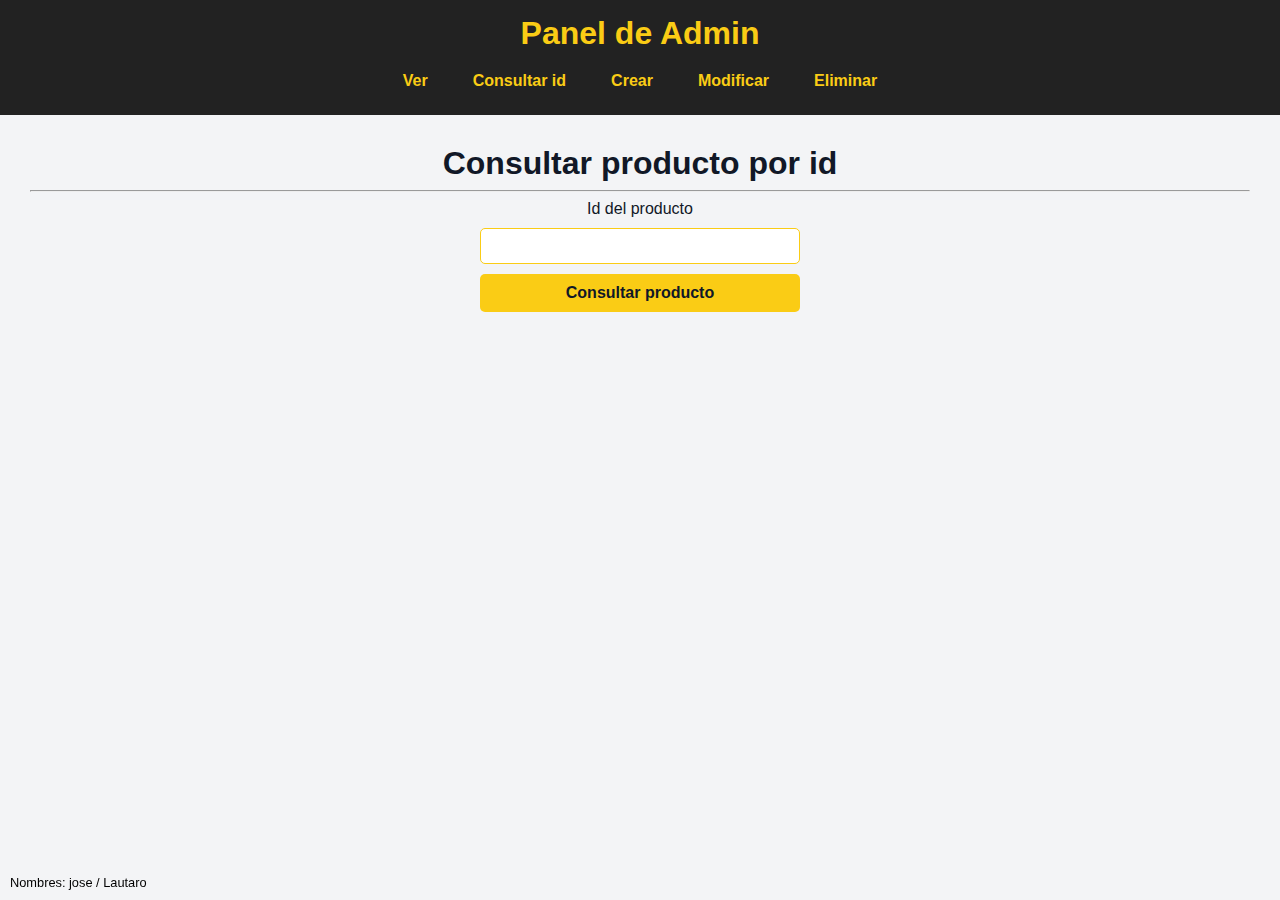
<file: frontend/Admin/consultar.html>
<!DOCTYPE html>
<html lang="en">

<head>
    <meta charset="UTF-8" />
    <meta name="viewport" content="width=device-width, initial-scale=1.0" />
    <title>Administrador | ElectroComponentes</title>

    <link rel="stylesheet" href="../css/styles.css">
    <link rel="stylesheet" href="../css/admin.css">
</head>

<body>
    <header>
        <h1>Panel de Admin</h1>
        <nav>
            <ul>
                <a href="deshboard.html"><li>Ver</li></a>
                <a href="consultar.html"><li>Consultar id</li></a>
                <a href="crear.html"><li>Crear</li></a>
                <a href="modificar.html"><li>Modificar</li></a>
                <a href="eliminar.html"><li>Eliminar</li></a>
            </ul>
        </nav>
    </header>
    <main>
        <h1>Consultar producto por id</h1>
        <hr>

        <form id="getProduct-form">
            <label for="idProd">Id del producto</label>
            <input type="number" name="idProd" id="idProd" required>

            <input type="submit" value="Consultar producto">
        </form>

        <div id="contenedor-productos">
            <ul id="lista-productos"></ul>
        </div>
    </main>

    <script>
        let getProduct_form = document.getElementById("getProduct-form");
        let listaProductos = document.getElementById("lista-productos");
        let url = "http://localhost:3000/api/products";


        getProduct_form.addEventListener("submit", async (event) => {

            event.preventDefault(); // Evitamos el envio por defecto del formulario

            console.log("Formulario no enviado");
            console.log(event.target); // Con event target accedemos al evento que disparo el addEventListener
            // Vamos a guardar como objetos los valores del formulario HTML
            let formData = new FormData(event.target);
            console.log(formData); // FormData { idProd → "2" }

            // Vamos a transformar este objeto FormData en un objeto normal JavaScript
            let data = Object.fromEntries(formData.entries());
            console.log(data); // Object { idProd: "3" }

            let idProd = data.idProd;
            console.log(idProd); // 3

            console.log(`Extraido valor numerico del formulario en la variable idProd, que vale ${idProd}`)


            try {
                console.log(`Haciendo peticion GET a la url: ${url}/${idProd}`)
                //let respuesta = await fetch(`${url}/${idProd}`);
                let respuesta = await fetch(`http://localhost:3000/api/products/${idProd}`);

                let datos = await respuesta.json();


                if (respuesta.ok) {
                    console.log(datos.payload); // [{…}]
                    console.log(datos.payload[0]); // {id: 1, nombre: 'La maquina de hacer pajaros - Peliculas', tipo: 'LP', precio: 10000, imagen: 'https://i.discogs.com/rKa1bYXYX2w5nIGDULFozlTjVbmM…y9SLTM1MDY2/NjctMTUwOTczNTA0/Ni01NzM4LmpwZWc.jpeg', …}
                    
                    let producto = datos.payload[0];
                    mostrarProducto(producto);
                } else {
                    console.error(datos.message);
                    mostrarError(datos.message);
                }
                
                
            } catch (error) {
                console.log(error);
            }
        });

        // Funcion para mostrar un producto en el HTML
        function mostrarProducto(producto) {
            console.table(producto);
            let htmlProducto = `
                <li class="li-listados">
                    <img src="${producto.imagen}" alt="${producto.nombre}">
                    <p>Id: ${producto.id} / Nombre: ${producto.nombre} / <strong>Precio: ${producto.precio}</strong></p>
                </li>
            `;
            listaProductos.innerHTML = htmlProducto;
        }

        // Imprimimos un mensaje visual de error en el HTML
        function mostarError(mensaje){
            let htmlError = `
                <li class="mesaje-error">
                    <p>
                        strong>Error:</strong>
                        span>${error}</span>
                    </p>
                </li>
            `;
            listaProductos.innerHTML = htmlError;
        }
            /*==========================
                    Que es FormData?
            ============================
            A diferencia de un objeto JavaScript común, FormData está diseñado específicamente para manejar datos de formularios, incluyendo archivos, 
            y puede ser creado desde un formulario HTML al pasar el elemento form al constructor new FormData(form)

            FormData es una interfaz nativa de JavaScript que permite crear un conjunto de pares clave-valor 
            que representan los campos de un formulario HTML y sus respectivos valores.

            Esta clase se utiliza principalmente para capturar y enviar datos de formularios, 
            ya sea mediante métodos como fetch o XMLHttpRequest, 
            y se encarga de formatear los datos correctamente como multipart/form-data, 
            estableciendo automáticamente los encabezados necesarios para el envío
            */
            // let respuesta = await fetch("http://localhost:3000/products/${idProducto}");

    </script>
    <footer id="marca-agua">
        Nombres: jose / Lautaro 
    </footer>
</body>

</html>
</file>
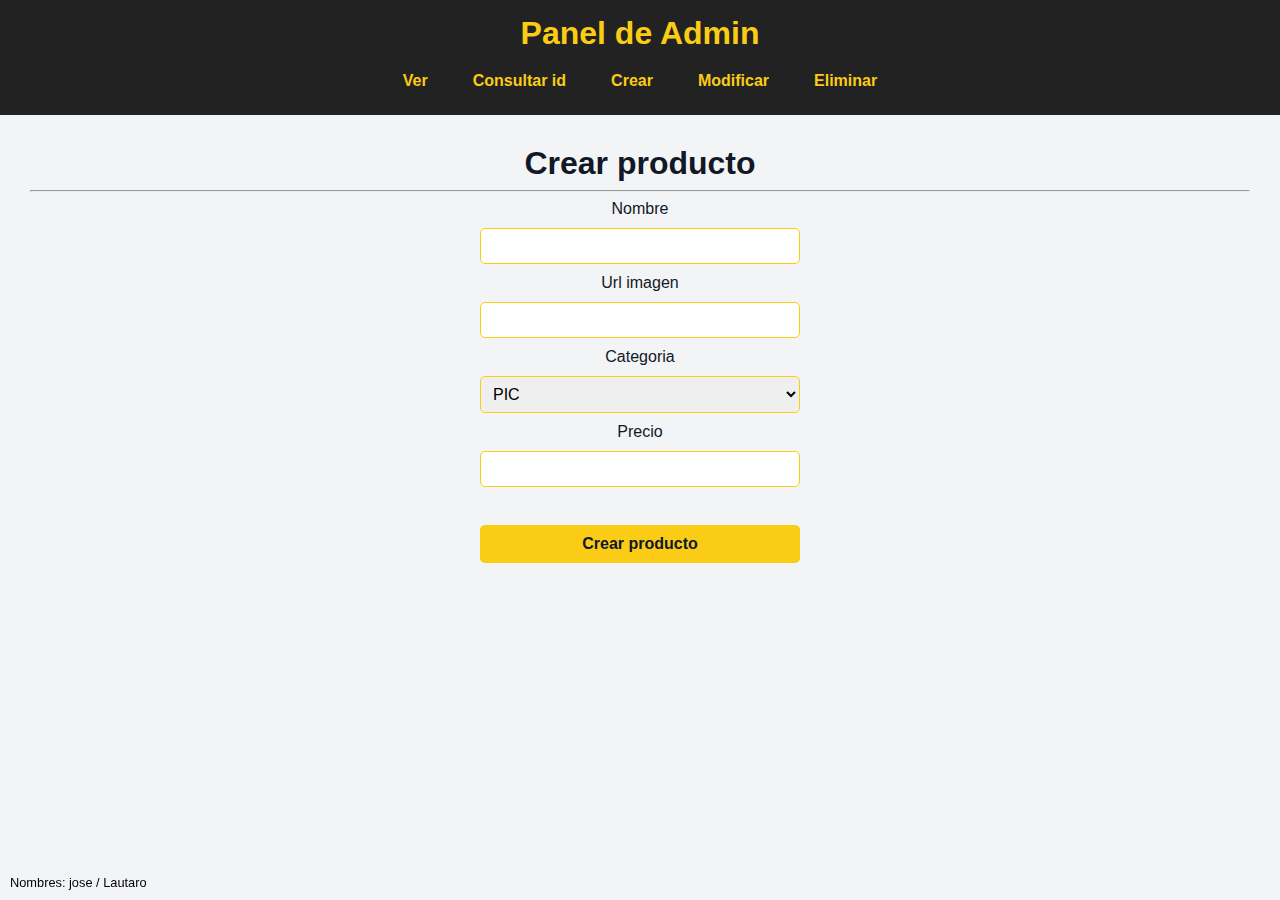
<file: frontend/Admin/crear.html>
<!DOCTYPE html>
<html lang="en">

<head>
    <meta charset="UTF-8" />
    <meta name="viewport" content="width=device-width, initial-scale=1.0" />
    <title>Administrador | ElectroComponentes</title>

    <link rel="stylesheet" href="../css/styles.css">
    <link rel="stylesheet" href="../css/admin.css">
</head>

<body>
    <header>
        <h1>Panel de Admin</h1>
        <nav>
            <ul>
                <a href="deshboard.html"><li>Ver</li></a>
                <a href="consultar.html"><li>Consultar id</li></a>
                <a href="crear.html"><li>Crear</li></a>
                <a href="modificar.html"><li>Modificar</li></a>
                <a href="eliminar.html"><li>Eliminar</li></a>
            </ul>
        </nav>
    </header>
    <main>
        <h1>Crear producto</h1>
        <hr>
        <form id="altaProducts-form">

            <label for="nameProd">Nombre</label>
            <input type="text" name="name" id="nameProd" required>

            <label for="imageProd">Url imagen</label>
            <input type="text" name="image" id="imageProd" required>

            <label for="typeProd">Categoria</label>
            <select name="type" id="typeProd" required>
                <option value="PIC">PIC</option>
                <option value="ARDUINO">ARDUINO</option>
            </select>

            <label for="priceProd">Precio</label>
            <input type="number" name="price" id="priceProd" required>

            <br>
            <input type="submit" value="Crear producto">
        </form>

        <div id="contenedor-productos"></div>
    </main>

    <script>
        let contenedorProductos = document.getElementById("contenedor-productos");
        let altaProductsForm = document.getElementById("altaProducts-form");
        let url = "http://localhost:3000/api/products";


        altaProductsForm.addEventListener("submit", async (event) => {

            event.preventDefault(); // Formulario no enviado por defecto

            // Obtenemos los datos de este formulario a traves de un objeto FormData
            let formData = new FormData(event.target);
            console.log(formData); // FormData(4) { name → "Johnny Melavo", image → "johnnymelavo.com", type → "CD", price → "12" }

            // Ahora creamos un objeto JS a partir de los datos de este objeto FormData
            let data = Object.fromEntries(formData.entries()); // Ya tenemos nuestro objeto con todos los valores del fomulario para mandarlos al servidor
            console.log(data); // {name: 'Merlin', image: 'prueba', type: 'LP', price: '123'}

            // Ahora, con el nuevo objeto JS creado a partir de los valores de nuestros formularios, se lo enviamos al servidor en formato JSON
            try {
                // let url = "http://localhost:3000/products";
                // Para hacer otras operaciones distintas a GET, necesitamos especificar mas informacion en el segundo parametro de fetch
                let response = await fetch(url, { // Este 2o parametro es un objeto de opciones
                    method: "POST",
                    headers: {
                        "Content-Type": "application/json"
                    },
                    body: JSON.stringify(data)
                });

                console.log(response);
                let result = await response.json();
                
                if (response.ok) {

                    console.log(result.message);
                    alert(`Producto creado con exito, con id: ${result.data.id}`);
                } else {
                    console.error(result.message);  
                }

            } catch (error) {
                console.error("Error al enviar los datos: ", error);
                alert("Error al procesar la solicitud");
            }
        });
    </script>
    <footer id="marca-agua">
        Nombres: jose / Lautaro 
    </footer>
</body>

</html>
</file>
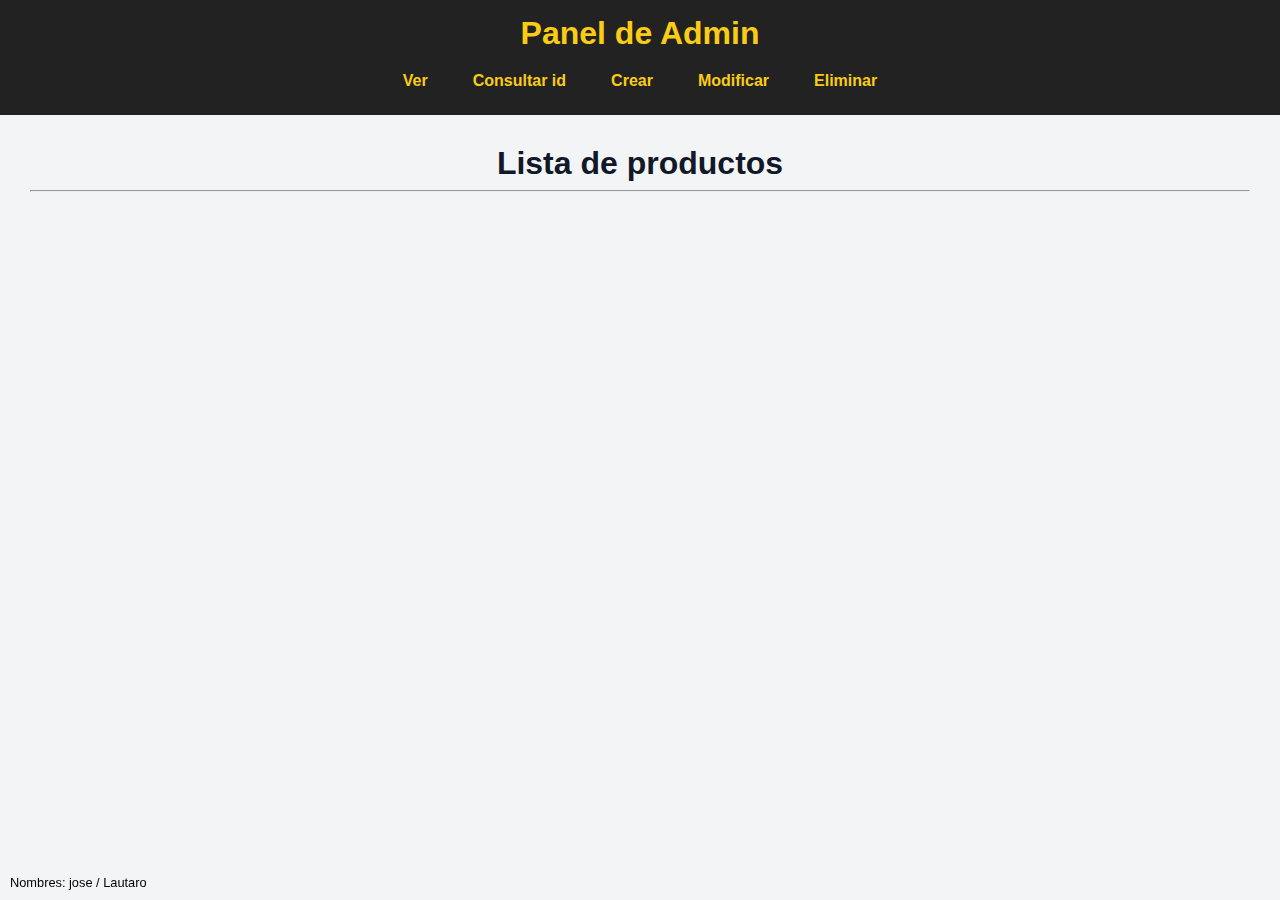
<file: frontend/Admin/deshboard.html>
<!DOCTYPE html>
<html lang="en">

<head>
    <meta charset="UTF-8" />
    <meta name="viewport" content="width=device-width, initial-scale=1.0" />
    <title>Administrador | ElectroComponentes</title>

    <link rel="stylesheet" href="../css/styles.css">
    <link rel="stylesheet" href="../css/admin.css">
</head>

<body>
    <header>
        <h1>Panel de Admin</h1>
        <nav>
            <ul>
                <a href="deshboard.html"><li>Ver</li></a>
                <a href="consultar.html"><li>Consultar id</li></a>
                <a href="crear.html"><li>Crear</li></a>
                <a href="modificar.html"><li>Modificar</li></a>
                <a href="eliminar.html"><li>Eliminar</li></a>
            </ul>
        </nav>
    </header>
    <main>
        <h1>Lista de productos</h1>
        <hr>
        <div id="contenedor-productos"></div>
    </main>

    <script>
        let contenedorProductos = document.getElementById("contenedor-productos");

        async function obtenerProductos() {
            try {
                // Hacemos la peticion get a la url de nuestra api rest para obtener los productos
                // Ojo! Para evitar que la politica de seguridad CORS bloquee nuestra peticion fetch a esa url, necesitamos habilitar CORS desde nuestra API Rest
                let respuesta = await fetch("http://localhost:3000/api/products");
                console.log(respuesta);

                let data = await respuesta.json();
                console.log(data);

                if(respuesta.ok) {
                    console.log(data.message);
                    
                    let productos = data.payload;
    
                    console.table(productos);
    
                    mostrarProductos(productos);

                } else {
                    alert("Error obteniendo productos")
                }


            } catch (error) {
                console.error(error);
            }
        }

        function mostrarProductos(productos) {
            let htmlProductos = "";

            productos.forEach(prod => {
                htmlProductos += `
                    <div class="card-producto">
                        <img src="${prod.imagen}" alt="${prod.nombre}">
                        <h3>${prod.nombre}</h3>
                        <p>Id: ${prod.id}</p>
                        <p>$${prod.precio}</p>
                    </div>
                `;
                contenedorProductos.innerHTML = htmlProductos;
            })
        }
        function init() {
            obtenerProductos();
        }

        init();
    </script>
    <footer id="marca-agua">
        Nombres: jose / Lautaro 
    </footer>
</body>

</html>
</file>
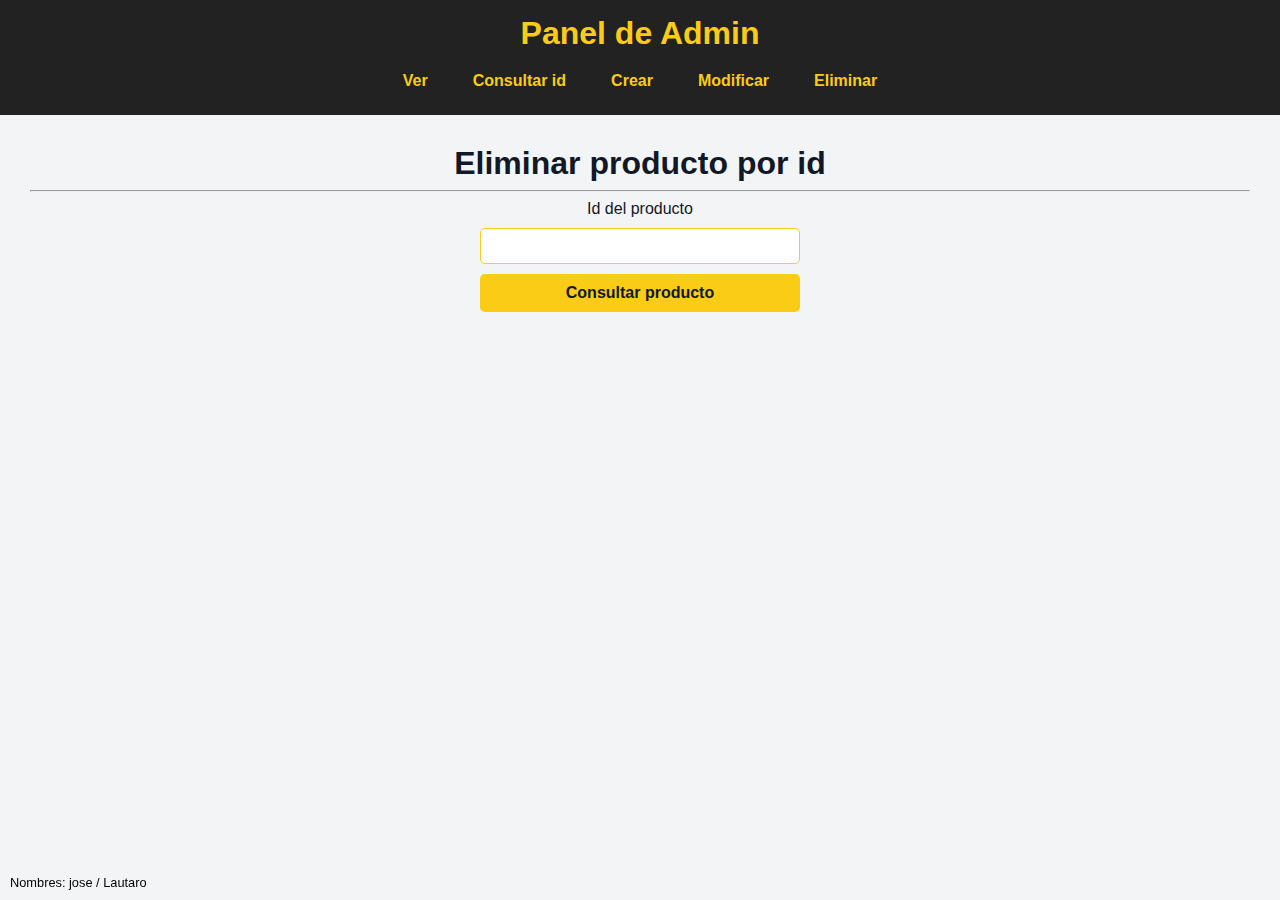
<file: frontend/Admin/eliminar.html>
<!DOCTYPE html>
<html lang="en">

<head>
    <meta charset="UTF-8" />
    <meta name="viewport" content="width=device-width, initial-scale=1.0" >
    <title>Administrador | ElectroComponentes</title>

    <link rel="stylesheet" href="../css/styles.css">
    <link rel="stylesheet" href="../css/admin.css">
</head>

<body>
    <header>
        <h1>Panel de Admin</h1>
        <nav>
            <ul>
                <a href="deshboard.html"><li>Ver</li></a>
                <a href="consultar.html"><li>Consultar id</li></a>
                <a href="crear.html"><li>Crear</li></a>
                <a href="modificar.html"><li>Modificar</li></a>
                <a href="eliminar.html"><li>Eliminar</li></a>
            </ul>
        </nav>
    </header>
    <main>
        <h1>Eliminar producto por id</h1>
        <hr>

        <form id="getProduct-form">
            <label for="idProd">Id del producto</label>
            <input type="number" name="idProd" id="idProd" required>

            <input type="submit" value="Consultar producto">
        </form>

        <div id="contenedor-productos">
            <ul id="lista-productos"></ul>
        </div>
    </main>

    <script>
        let getProduct_form = document.getElementById("getProduct-form");
        let listaProductos = document.getElementById("lista-productos");
        let url = "http://localhost:3000/api/products";


        getProduct_form.addEventListener("submit", async (event) => {

            event.preventDefault(); // Evitamos el envio por defecto del formulario

            console.log("Formulario no enviado");
            console.log(event.target); // Con event target accedemos al evento que disparo el addEventListener

            // Vamos a guardar como objetos los valores del formulario HTML
            let formData = new FormData(event.target);
            console.log(formData); // FormData { idProd → "2" }

            // Vamos a transformar este objeto FormData en un objeto normal JavaScript
            let data = Object.fromEntries(formData.entries());
            console.log(data); // Object { idProd: "3" }

            let idProd = data.idProd;
            console.log(idProd); // 3

            console.log(`Extraido valor numerico del formulario en la variable idProd, que vale ${idProd}`)


            try {
                console.log(`Haciendo peticion GET a la url: ${url}/${idProd}`)
                //let respuesta = await fetch(`${url}/${idProd}`);
                let respuesta = await fetch(`http://localhost:3000/api/products/${idProd}`);

                let datos = await respuesta.json();

                console.log(datos); // {payload: Array(1), message: 'Producto encontrado'}
                console.log(datos.payload); // [{…}]
                console.log(datos.payload[0]); // {id: 1, nombre: 'La maquina de hacer pajaros - Peliculas', tipo: 'LP', precio: 10000, imagen: 'https://i.discogs.com/rKa1bYXYX2w5nIGDULFozlTjVbmM…y9SLTM1MDY2/NjctMTUwOTczNTA0/Ni01NzM4LmpwZWc.jpeg', …}

                let producto = datos.payload[0];
                console.table(producto);

                // Creamos un nuevo boton a nuestro listado de ver producto
                let htmlProducto = `
                    <li class="li-listados">
                        <img src="${producto.imagen}" alt="${producto.nombre}">
                        <p>Id: ${producto.id} / Nombre: ${producto.nombre} / <strong>Precio: ${producto.precio}</strong></p>
                    </li>
                    <li class="li-botonera">
                        <input type="submit" id="deleteProduct_button" value="Eliminar producto">
                    </li>
                `;

                // Renderizamos el listado en la pagina
                listaProductos.innerHTML = htmlProducto;


                // Vamos a asignarle un evento click a nuestro boton "Eliminar producto"
                let deleteProduct_button = document.getElementById("deleteProduct_button");

                deleteProduct_button.addEventListener("click", event => {

                    event.stopPropagation(); // Evitamos la propagacion de eventos

                    let confirmacion = confirm("Queres eliminar este producto?");

                    if (!confirmacion) {
                        alert("Eliminacion cancelada");

                    } else {
                        eliminarProducto(idProd);
                    }
                });

                async function eliminarProducto(id) {
                    console.log(id); // Recibimos correctamente el id

                    try {
                        let response = await fetch(`http://localhost:3000/products/${id}`, {
                            method: "DELETE"
                        });

                        let result = await response.json();

                        if (response.ok) {
                            alert(result.message);

                            // Vaciamos la lista
                            listaProductos.innerHTML = "";
                        }

                    } catch (error) {
                        console.error("Error en la solicitud DELETE: ", error);
                        alert("Ocurrio un error al eliminar un producto");
                    }
                }

            } catch (error) {
                console.log(error);
            }

        });

    </script>
    <footer id="marca-agua">
        Nombres: jose / Lautaro 
    </footer>
</body>

</html>
</file>
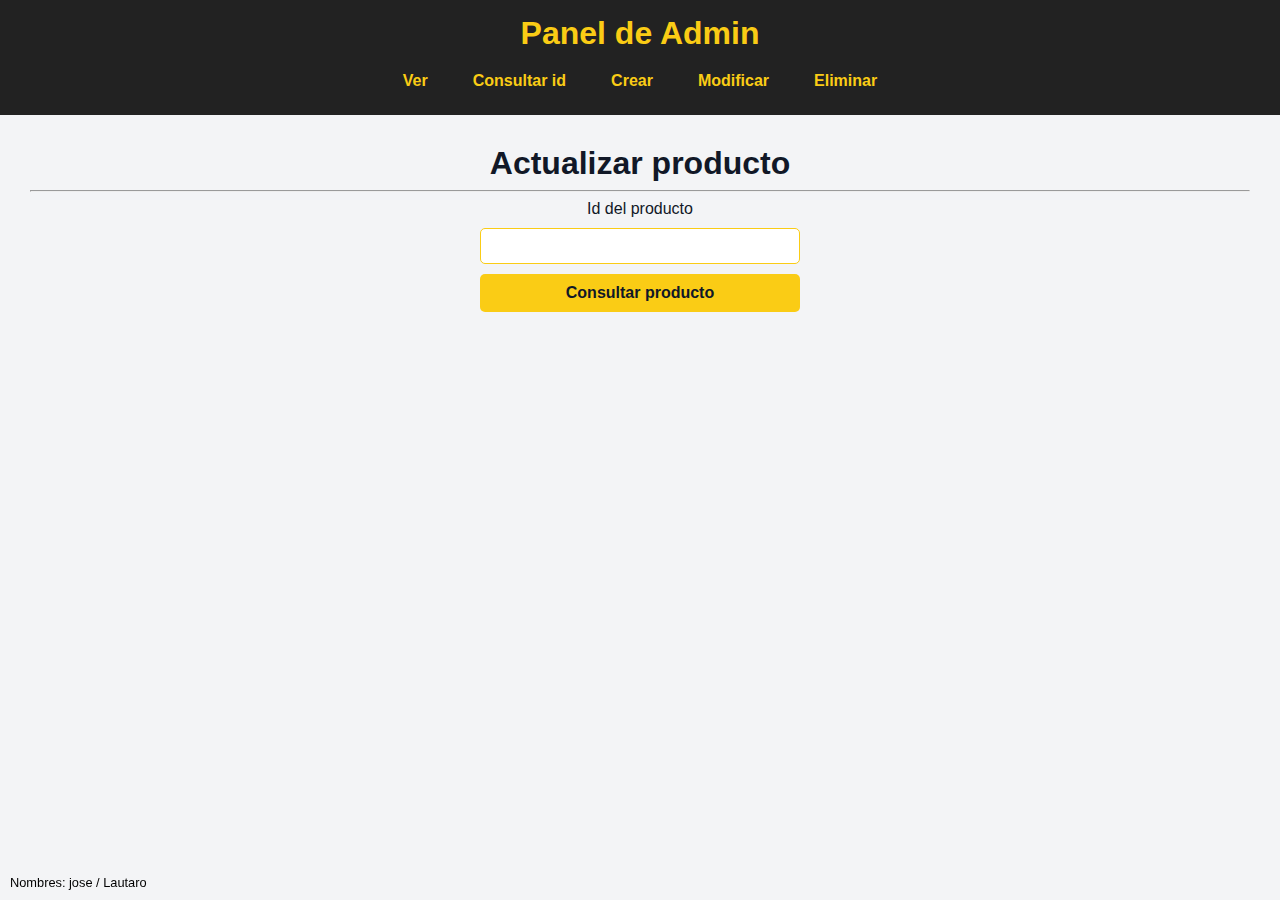
<file: frontend/Admin/modificar.html>
<!DOCTYPE html>
<html lang="en">

<head>
    <meta charset="UTF-8">
    <meta name="viewport" content="width=device-width, initial-scale=1.0">
    <title>Administrador | ElectroComponentes</title>

    <link rel="stylesheet" href="../css/styles.css">
    <link rel="stylesheet" href="../css/admin.css">
</head>
<body>
    <header>
        <h1>Panel de Admin</h1>
        <nav>
            <ul>
                <a href="deshboard.html"><li>Ver</li></a>
                <a href="consultar.html"><li>Consultar id</li></a>
                <a href="crear.html"><li>Crear</li></a>
                <a href="modificar.html"><li>Modificar</li></a>
                <a href="eliminar.html"><li>Eliminar</li></a>
            </ul>
            </ul>
        </nav>
    </header>
    <main>
        <h1>Actualizar producto</h1>
        <hr>

        <form id="getProduct-form">
            <label for="idProd">Id del producto</label>
            <input type="number" name="idProd" id="idProd" required>

            <input type="submit" value="Consultar producto">
        </form>

        <div id="contenedor-productos">
            <ul id="lista-productos"></ul>
        </div>

        <!-- Contenedor para renderizar el formulario para actualizar el producto existente -->
        <div id="contenedor-update"></div>
    </main>

    <script>
        let getProduct_form = document.getElementById("getProduct-form");
        let listaProductos = document.getElementById("lista-productos");
        let contenedor_update = document.getElementById("contenedor-update");
        let url = "http://localhost:3000/api/products";
        

        getProduct_form.addEventListener("submit", async (event) => {

            event.preventDefault(); // Evitamos el envio por defecto del formulario

            console.log("Formulario no enviado");
            console.log(event.target); // Con event target accedemos al evento que disparo el addEventListener

            // Vamos a guardar como objetos los valores del formulario HTML
            let formData = new FormData(event.target);
            console.log(formData); // FormData { idProd → "2" }
            
            // Vamos a transformar este objeto FormData en un objeto normal JavaScript
            let data = Object.fromEntries(formData.entries());
            console.log(data); // Object { idProd: "3" }
            
            let idProd = data.idProd;
            console.log(idProd); // 3

            console.log(`Extraido valor numerico del formulario en la variable idProd, que vale ${idProd}`)
            
            
            try {
                console.log(`Haciendo peticion GET a la url: ${url}/${idProd}`)
                //let respuesta = await fetch(`${url}/${idProd}`);
                let respuesta = await fetch(`http://localhost:3000/api/products/${idProd}`);

                let datos = await respuesta.json();

                console.log(datos); // {payload: Array(1), message: 'Producto encontrado'}
                console.log(datos.payload); // [{…}]
                console.log(datos.payload[0]); // {id: 1, nombre: 'La maquina de hacer pajaros - Peliculas', tipo: 'LP', precio: 10000, imagen: 'https://i.discogs.com/rKa1bYXYX2w5nIGDULFozlTjVbmM…y9SLTM1MDY2/NjctMTUwOTczNTA0/Ni01NzM4LmpwZWc.jpeg', …}

                let producto = datos.payload[0];

                mostrarProducto(producto); // Le pasamos el producto a la funcion mostrarProducto
                
            } catch (error) {
                console.log(error);
            }
            
        });


        // Recibe el producto y lo muestra por consola y por pantalla
        function mostrarProducto(producto) {
            console.table(producto);

            let htmlProducto = `
                <li class="li-listados">
                    <img src="${producto.imagen}" alt="${producto.nombre}">
                    <p>Id: ${producto.id} / Nombre: ${producto.nombre} / <strong>Precio: ${producto.precio}</strong></p>
                </li>
                <li class="li-botonera">
                    <input type="submit" id="updateProduct_button" value="Actualizar producto">
                </li>`;

            listaProductos.innerHTML = htmlProducto;

            // Seleccionamos el boton de actualizar y le asignamos un evento
            let updateProduct_button = document.getElementById("updateProduct_button");
            
            updateProduct_button.addEventListener("click", event => {
                formularioPutProducto(event, producto);
            });
        }


        function formularioPutProducto(event, producto) {

            event.stopPropagation(); // Evita la propagacion de eventos para que un evento no pise al otro

            let updateForm_html = `
                    <form id="updateProducts-form">

                        <input type="hidden" name="id" id="idProd" value="${producto.id}">

                        <label for="nameProd">Nombre</label>
                        <input type="text" name="name" id="nameProd" value="${producto.nombre}" required>

                        <label for="imageProd">Url imagen</label>
                        <input type="text" name="image" id="imageProd" value="${producto.imagen}" required>

                        <label for="typeProd">Tipo</label>
                        <select name="type" id="typeProd" required>
                            <option value="PIC">PIC</option>
                            <option value="ARDUINO">ARDUINO</option>
                        </select>

                        <label for="priceProd">Precio</label>
                        <input type="number" name="price" id="priceProd" value="${producto.precio}" required>

                        <label for="activeProd">Disponibilidad</label>
                        <select name="active" id="activeProd" required>
                            <option value="0">Inactivo</option>
                            <option value="1" selected>Activo</option>
                        </select>

                        <br>
                        <input type="submit" value="Actualizar producto">
                    </form>
            `;
            contenedor_update.innerHTML = updateForm_html;

            let updateProducts_form = document.getElementById("updateProducts-form");

            updateProducts_form.addEventListener("submit", async event => {
                
                event.preventDefault(); // Prevengo el envio por defecto del formulario

                // console.log(event.target); // Aca selecciono el formulario de actualizacion que acabo de crear

                // Transformo en un objeto FormData toda la data del nuevo formulario de actualizacion
                let formData = new FormData(event.target);

                // Transformo este objeto FormData a un objeto JavaScript
                let data = Object.fromEntries(formData.entries());

                console.log(data); // Los datos ya estan listos para ser parseados a JSON e insertos en el body de la peticion PUT

                try {
                    console.log(`Haciendo peticion PUT a ${url}`);

                    let response = await fetch(url, {
                        method: "PUT",
                        headers: {
                            "Content-Type": "application/json"
                        },
                        body: JSON.stringify(data)
                    });

                    // Aca imprimimos la promesa que devuelve el fetch
                    console.log(response);

                    // Esperamos a procesar la respuesta del servidor
                    let result = await response.json(); 
                    console.log(result);

                    if(response.ok) {
                        console.log(result.message);
                        alert(result.message);

                        // Vaciamos la lista de productos y el formulario de actualizacion
                        listaProductos.innerHTML = "";
                        contenedor_update.innerHTML = "";

                    } else {
                        console.error("Error: ", result.message);
                        alert(result.message);
                    }

                } catch(error) { // El catch en nuestra solicitud fetch SOLO capturan errores reales de red
                    console.error("Error al enviar los datos: ", error);
                    alert("Error al procesar la solicitud")
                }
            });
        }

    </script>
    <footer id="marca-agua">
    Nombres: jose / Lautaro 
    </footer>
</body>
</html>
</file>
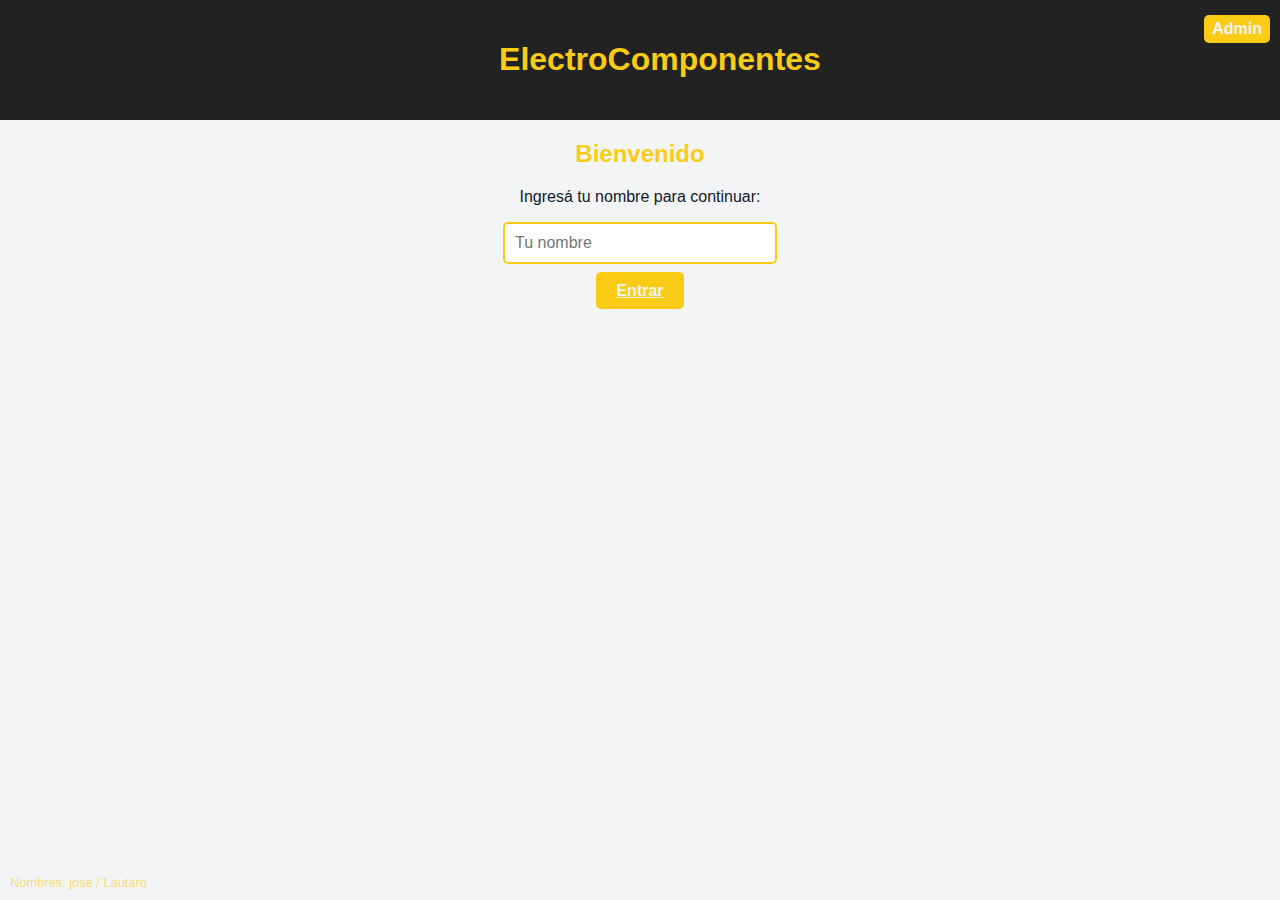
<file: frontend/Cliente/bienvenida.html>
<!-- Pantalla del cliente: Bienvenida -->

<!DOCTYPE html>
<html lang="es">

<head>
    <meta charset="UTF-8">
    <meta name="viewport" content="width=device-width, initial-scale=1.0">
    <title>Bienvenida | ElectroComponentes</title>

    <link rel="stylesheet" href="../css/styles.css">
    <link rel="stylesheet" href="../css/cliente.css">
</head>

<body>
    <header>
        <h1>ElectroComponentes</h1>

        <!-- Botón admin (esquina superior derecha) -->
        <a href="../admin/login.html" id="btn-admin">Admin</a>
        
    </header>
    <main id="bienvenida">
        <h2>Bienvenido</h2>
        <p>Ingresá tu nombre para continuar:</p>
        <input type="text" id="nombre-usuario" placeholder="Tu nombre">
        <br>
        <br>
        <a href="productos.html" class="btn">Entrar</a>

    </main>

    <!-- Marca de agua con nombres -->
    <footer id="marca-agua">
        Nombres: jose / Lautaro 
    </footer>
</body>

</html>
</file>
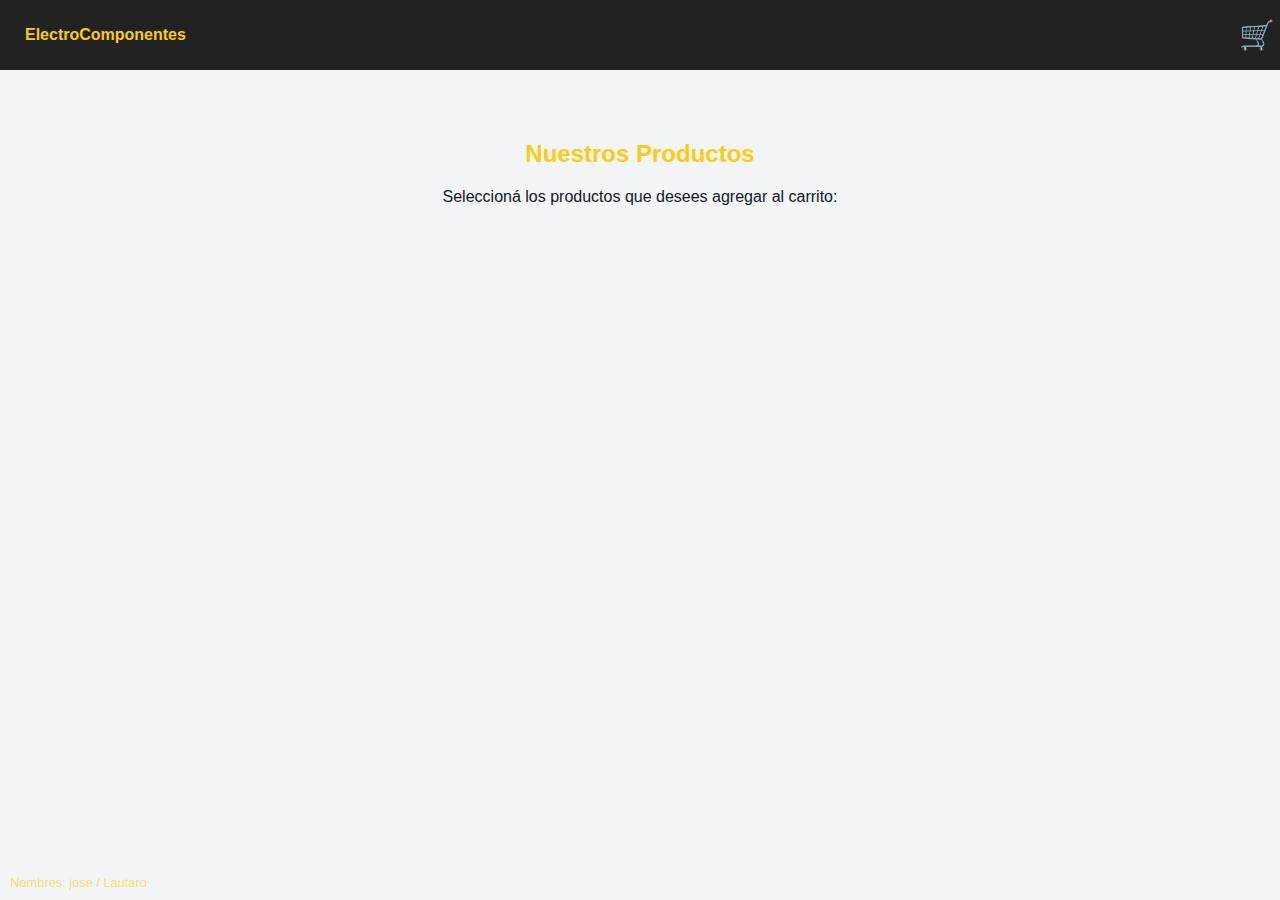
<file: frontend/Cliente/productos.html>
<!-- Pantalla del cliente: Productos -->

<!DOCTYPE html>
<html lang="es">

<head>
    <meta charset="UTF-8">
    <meta name="viewport" content="width=device-width, initial-scale=1.0">
    <title>Tienda | ElectroComponentes</title>

    <link rel="stylesheet" href="../css/styles.css">
    <link rel="stylesheet" href="../css/cliente.css">
</head>

<body>
    <!-- Barra superior -->
    <header class="header-productos">
        <div class="logo">ElectroComponentes</div>

        <!-- Botón carrito -->
        <a href="carrito.html" id="btn-carrito" title="Ver carrito">🛒</a>
    </header>

    <main>
        <h2>Nuestros Productos</h2>
        <p>Seleccioná los productos que desees agregar al carrito:</p>

        <div id="contenedor-productos">
            <!-- Acá se van a mostrar los productos -->
        </div>
    </main>

    <footer id="marca-agua">
        Nombres: jose / Lautaro
    </footer>
</body>

</html>
</file>
<file: frontend/css/styles.css>
/* Estilos globales: colores,
fuentes,
botones y estructura base */
:root {
    --color-fondo: #f3f4f6;
    --color-texto: #111827;
    --color-primario: #facc15;
    --color-secundario: #222;
}

/* Configuración base */
body {
    font-family: Arial, sans-serif;
    background-color: var(--color-fondo);
    color: var(--color-texto);
    margin: 0;
    padding: 0;
}

/* Botones */
button,
.btn {
    background-color: var(--color-primario);
    color: var(--color-fondo);
    border: none;
    padding: 10px 20px;
    margin: 10px;
    border-radius: 5px;
    font-weight: bold;
    cursor: pointer;
}

button:hover,
.btn:hover {
    background-color: #ffe44d; 
}

/* Cabecera y navegación */
header {
    text-align: center;
    padding: 15px;
    background-color: var(--color-secundario);
}

nav {
    text-align: center;
    padding: 10px;
    background-color: var(--color-secundario);
}

nav a {
    text-decoration: none;
    color: var(--color-texto);
    margin: 0 10px;
    font-weight: bold;
}
/* Marca de agua con los nombres */
#marca-agua {
    position: fixed;
    bottom: 10px;
    left: 10px;
    font-size: 0.8rem;
    color: rgb(0, 0, 0);
}
</file>
<file: frontend/css/admin.css>
body {
    background-color: var(--color-fondo);
    color: var(--color-texto);
    font-family: Arial, sans-serif;
    margin: 0;
    padding: 0;
    text-align: center;
}

/* Header */
header {
    background-color: var(--color-secundario);
    color: var(--color-primario);
    padding: 15px 0;
}

h1 {
    margin: 0;
}


/* Barra de navegación */
nav ul {
    list-style: none;
    display: flex;
    justify-content: center;
    gap: 25px;
    margin: 10px 0 0;
    padding: 0;
}

nav ul a {
    text-decoration: none;
    color: var(--color-primario);
    font-weight: bold;
}

nav ul a:hover {
    color: white;
}

/* Sección principal */
main {
    padding: 30px;
}

/* Formularios */
form {
    margin: 0 auto;
    width: 320px;
    display: flex;
    flex-direction: column;
    gap: 10px;
}

input,
select {
    padding: 8px;
    border: 1px solid var(--color-primario);
    border-radius: 5px;
    font-size: 1rem;
}

input[type="submit"],
button {
    background-color: var(--color-primario);
    color: var(--acento);
    font-weight: bold;
    border: none;
    border-radius: 5px;
    padding: 10px;
    cursor: pointer;
    transition: 0.2s;
}

input[type="submit"]:hover,
button:hover {
    background-color: #ffe44d;
}

/* Cards de productos en dashboard */
.card-producto {
    background-color: white;
    border: 1px solid var(--color-primario);
    border-radius: 8px;
    padding: 10px;
    width: 250px;
    margin: 15px;
    box-shadow: 0 2px 5px rgba(0, 0, 0, 0.1);
    display: inline-block;
    vertical-align: top;
}

.card-producto img {
    width: 100%;
    border-radius: 6px;
    display: block;
}
</file>
<file: frontend/css/cliente.css>
/* Estilos para las pantallas del cliente,
Centrado general */
body {
    text-align: center;
    min-height: 10vh;
    display: flex;
    flex-direction: column;
    justify-content: center;
}

/* header */
header {
    position: fixed;
    top: 0;
    left: 0;
    width: 100%;
    background-color: var(--color-secundario);
    color: var(--color-primario);
    padding: 20px;
    text-align: center;
    z-index: 10;
}

/* Botón Admin (esquina superior derecha) */
#btn-admin {
    position: absolute;
    top: 15px;
    right: 50px;
    background-color: var(--color-primario);
    color: var(--color-fondo);
    padding: 5px 8px;
    border-radius: 5px;
    font-weight: bold;
    text-decoration: none;
    cursor: pointer;
}

/* Títulos e inputs */
h1,
h2 {
    color: var(--color-primario);
}

/* Formulario de login */
input {
    padding: 10px;
    border: 2px solid var(--color-primario);
    border-radius: 5px;
    outline: none;
    font-size: 1rem;
    width: 250px;
}

#btn-entrar {
    margin-top: 15px;
}

/* Marca de agua con los nombres */
#marca-agua {
    position: fixed;
    bottom: 10px;
    left: 10px;
    font-size: 0.8rem;
    color: rgba(250, 204, 21, 0.6);
}

/* Productos */

/* Header tipo barra superior fija */
.header-productos {
    position: fixed;
    top: 0;
    left: 0;
    width: 100%;
    height: 70px;
    background-color: var(--color-secundario);
    color: var(--color-primario);
    display: flex;
    align-items: center;
    justify-content: space-between;
    padding: 0 25px;
    z-index: 10;
    font-weight: bold;
}

/* Logo (izquierda) */
.logo {
    font-size: 1rem;
}

/* Botón carrito (derecha) */
#btn-carrito {
    font-size: 1.8rem;
    background: none;
    border: none;
    color: var(--color-primario);
    text-decoration: none;
    cursor: pointer;
    margin-right: 20px;
    padding: 10px;
}

/* Ajuste para el contenido */
main {
    margin-top: 120px;
    text-align: center;
}

#contenedor-productos {
    margin-top: 30px;
}
</file>
